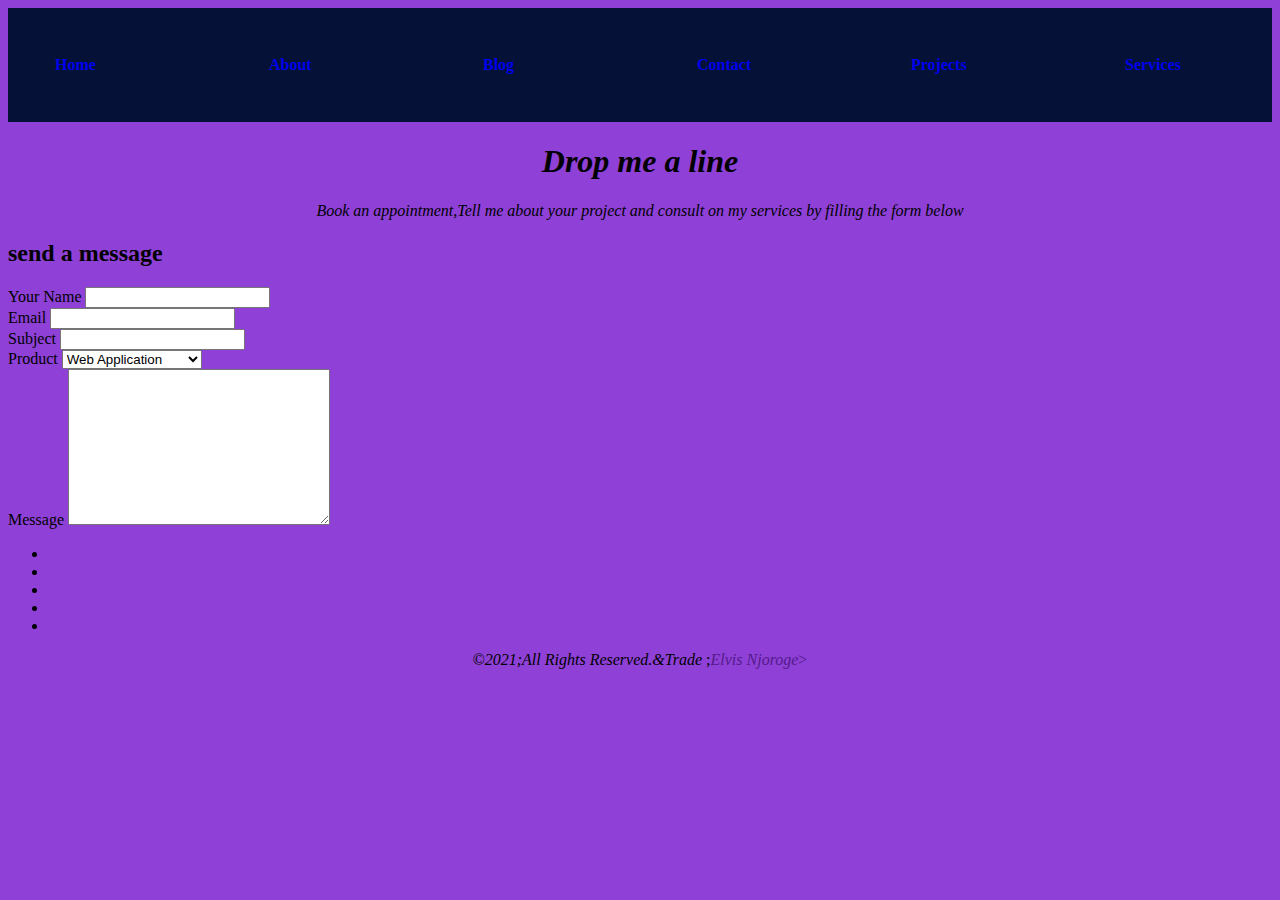
<file: contacts.html>
<!DOCTYPE html>
<html lang="en">
  <head>
    <meta charset="UTF-8" />
    <meta http-equiv="X-UA-Compatible" content="IE=edge" />
    <meta name="viewport" content="width=device-width, initial-scale=1.0" />
    <title>Document</title>
    <link rel="stylesheet" href="main.css">
  </head>
  <body>
    <!-------Navigation Bar------>
    <nav class="nav-menu">

        <a href="index.html"><i class="fas fa-home"></i>Home</a>
        <a href="about.html"><i class="fas fa-info-circle"></i>About</a>
        <a href="blog.html"><i class="fas fa-blog"></i>Blog</a>
        <a href="contacts.html"><i class="fas fa-phone-square-alt"></i>Contact</a>
        <a href="projects.html"><i class="fas fa-project-diagram"></i>Projects</a>
        <a href="services.html"><i class="fas fa-hand-holding-heart"></i>Services</a>
    </nav>
    <!------Hero Section-->
    <header>
      <h1><i>Drop me a line</i></h1>
      <p>
        <i>
          Book an appointment,Tell me about your project and consult on my
          services by filling the form below</i
        >
      </p>
    </header>
    <!--------Main Page Content-->
    <main>
      <h2>send a message</h2>
      <form form action="">
        <div>
          <label for="">Your Name</label>
          <input type="text" id="name" />
        </div>
        <div>
          <label for="">Email</label>
          <input type="Email" name="email" id="email" />
        </div>
        <div>
          <label for="subject">Subject</label>
          <input type="text" name="Subject" id="subject" />
        </div>
        <div>
          <label for="product">Product</label>
          <select name="product" id="product">
            <option value="web">Web Application</option>
            <option value="desktop">Desktop Application</option>
            <option value="mobile">Mobile Application</option>
            <option value="other">Other</option>
          </select>
        </div>
        <div>
          <label for="message">Message</label>
          <textarea name="message" id="message" cols="30" rows="10"></textarea>
        </div>
      </form> 
    </main>
    <!-------Footer Section-->
    <footer>
        <footer>
            <ul>
                <li><a href="https://github.com/Elvis2op "></a><i class="fab fa-github"></i></a></li>
                <li><a href="https://www.linkedin.com/in/elvis-njoroge-3aa9701a6/"><i class="fab fa-linkedin"></i></a></li>
                <li><a href="https://twitter.com/ElvisNjoroge15"><i class="fab fa-twitter"></i></a></li>
                <li><a href="mailto:elvisnjoroge@zetech.ac.ke"><i class="fas fa-envelope-square"></i></a></li>
                <li><a href="https://www.instagram.com/fuzzy_2jz/"><i class="fab fa-instagram"></i></a></li>
            </ul>
            <p><i>&copy2021;All Rights Reserved.&Trade</i> ;<a href=""><i>Elvis Njoroge</i>></a></p>
    </footer>
  </body>
</html>
</file>
<file: main.css>
a{
    text-decoration:none;
}


.nav-menu{
    min-height: 50px;
    font-weight: bold;
    vertical-align: middle;
    display: flex;
    display: inline-flexbox;
    flex-direction: row;
    align-items: center;
    padding: 2em;
    justify-content: space-between;
    margin: 0;
    position: sticky;
    background-color: #ffffff;
    z-index: 2;
    background-color:rgb(6, 17, 56);
}
.nav-menu a{
    display: block;
    padding: 15px;
    width: 100px;
}
.nav-menu a:hover{
    background-color:rgb(250, 250, 250);
}


body{
    background-color: rgba(129, 42, 211, 0.897);
    font-family:poppins;
}

.links li{
    display:inline-flex;
    content: space-between;
    padding: 2em;
    float: center;
    padding-left: 12em;
    
    
}
p,h1{
    text-align: center;
}
.njoro img{
    padding-left: 43%;
    float:center;
}
</file>
